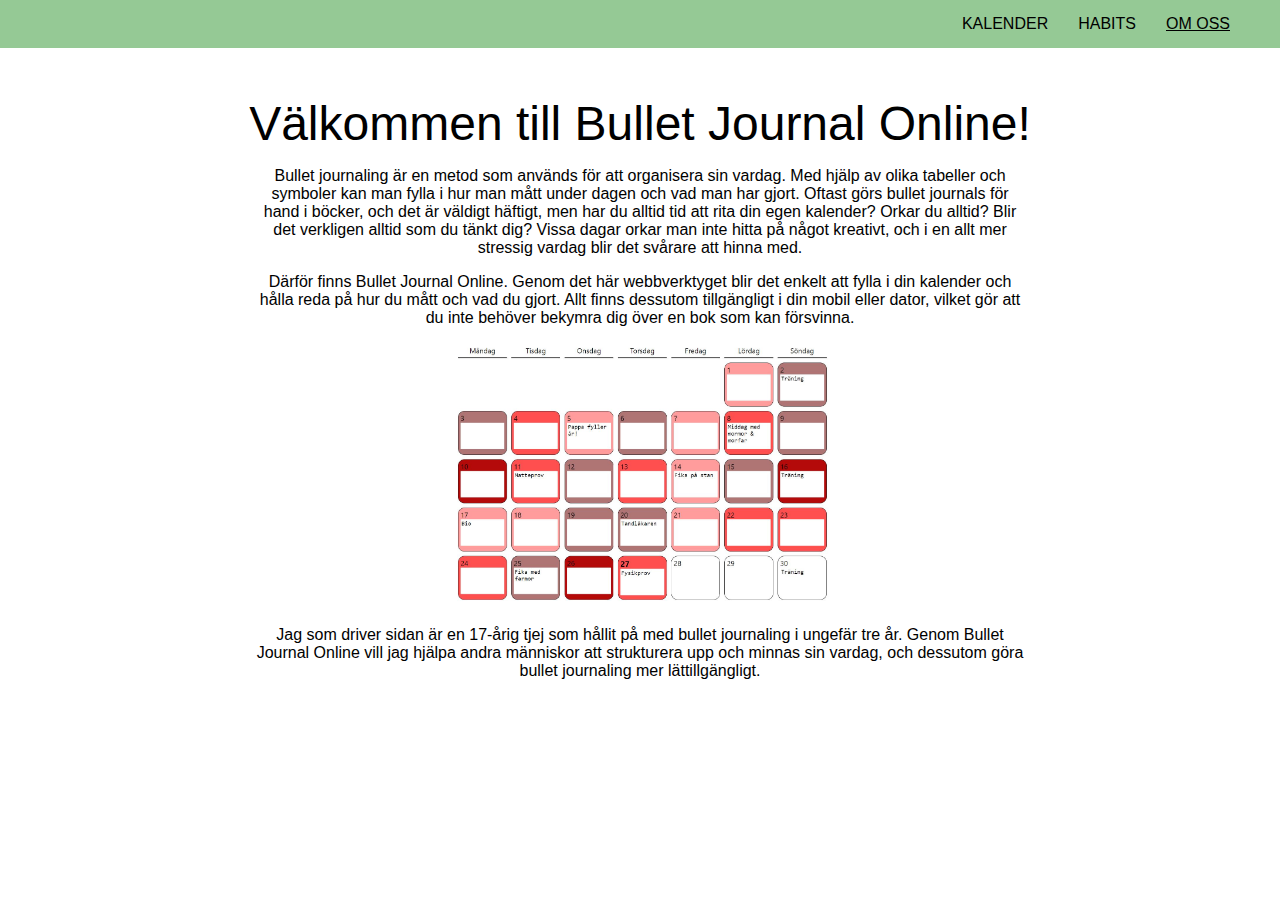
<file: om.html>
<!DOCTYPE html>
<html lang="en">
<head>
    <meta charset="UTF-8">
    <meta http-equiv="X-UA-Compatible" content="IE=edge">
    <meta name="viewport" content="width=device-width, initial-scale=1.0">
    <title>Bullet Journal Online</title>
    <link rel="stylesheet" href="style.css">
</head>
<body>
    <div class="flexContainer">
        <!-- meny -->
        <div class="nav">
            <a href="om.html" class="currentPage">OM OSS</a>
            <a href="habits.html">HABITS</a>
            <a href="index.html">KALENDER</a>
        </div>

        <!-- rubrik -->
        <p class="monthName">Välkommen till Bullet Journal Online!</p>
        
        <!-- text om oss -->
        <div class="aboutUsContent">
            <p>Bullet journaling är en metod som används för att organisera sin vardag. Med hjälp av olika tabeller och symboler kan man fylla i hur man mått under dagen och vad man har gjort. Oftast görs bullet journals för hand i böcker, och det är väldigt häftigt, men har du alltid tid att rita din egen kalender? Orkar du alltid? Blir det verkligen alltid som du tänkt dig? Vissa dagar orkar man inte hitta på något kreativt, och i en allt mer stressig vardag blir det svårare att hinna med.</p>
            <p>Därför finns Bullet Journal Online. Genom det här webbverktyget blir det enkelt att fylla i din kalender och hålla reda på hur du mått och vad du gjort. Allt finns dessutom tillgängligt i din mobil eller dator, vilket gör att du inte behöver bekymra dig över en bok som kan försvinna.</p>
            <img src="images/exampleImage.JPG" alt="Ifylld kalender">
            <p>Jag som driver sidan är en 17-årig tjej som hållit på med bullet journaling i ungefär tre år. Genom Bullet Journal Online vill jag hjälpa andra människor att strukturera upp och minnas sin vardag, och dessutom göra bullet journaling mer lättillgängligt.</p>    
        </div>
    </div>
</body>
</html>
</file>
<file: style.css>
/* ALLMÄNT */
* {
    box-sizing: border-box;
}

body {
    margin: 0; 
    font-family:'Segoe UI', Tahoma, Geneva, Verdana, sans-serif;
}

.flexContainer {
    display: flex;
    flex-wrap: wrap;
    justify-content: center;
    align-items: center;
}

/* meny */
.nav {
    flex: 100%;
    background-color: rgb(149, 201, 149);
}

/* länkar i menyn */
.nav a {
    float: right;
    text-decoration: none;
    margin: 15px;
    color: black;
}

a:hover {
    color: rgb(81, 81, 81);
}

/* gör att länkarna skjuts från högerkanten */
.nav a:nth-last-of-type(3) {
    margin-right: 50px;
}

/* sidan du är på har ett sträck under sig */
.nav .currentPage {
    text-decoration: underline;
}

/* INDEXSIDA */

/* rubrik */
.monthName {
    font-size: 300%;
    flex: 100%;
    display: flex;
    justify-content: center;
    align-items: center;
    margin-bottom: 0px;
}

/* instruktioner */
.instructions {
    flex: 100%;
    display: flex;
    justify-content: center;
    flex-wrap: wrap;
}

.information {
    flex: 100%;
    display: flex;
    justify-content: center;
    align-items: center;
    flex-wrap: wrap;
}

.infoText {
    width: 60%;
    text-align: center;
    border: solid;
    border-width: 1px;
    padding: 10px;
    font-style: italic;
}

/* mood tracker */
.moods {
    flex: 20%;
    height: 100%;
    padding: 5px;
    display: flex;
    flex-wrap: wrap;
    text-align: center;
    justify-content: center;
}

/* ställer in höjden på den tomma rutan */
.moods .emptyBlock {
    height: 300px;
}

/* gör att texten får ett mellanrum */
.moods p {
    margin-right: 10px;
}

/* fixar rutan med färgen */
.moods span {
    padding: 10px 20px;
    margin-right: 5px; 
}

.moodMarker {
    border: solid;
    border-width: 1px;
    border-color: black;
}

.moodMarker:hover {
    cursor: pointer; /* ändrar muspekaren när man håller över rutan */
}

#happiestMood {
    background-color: rgb(255, 156, 156);
}

#happyMood {
    background-color: rgb(175, 117, 117);
    
}

#okMood {
    background-color: rgb(255, 80, 80);
    
}

#sadMood {
    background-color: rgb(179, 10, 10);
}

#removeMood {
    background-color: white;
}

/* knappar */

/* användarnamnet */
.enterID {
    display: flex;
    background-color: rgb(233, 233, 233);
    padding: 5px;
    margin-top: 5px;
}

.enterID p, .enterID input {
    flex: 20%;
    width: 60%;
}

/* knappar för att visa/spara/ta bort */
button {
    width: 100%;
    margin-bottom: 5px;
}

/* dagar */
.days {
    flex: 70%;
    padding: 0px 50px 50px 50px;
    display: flex;
    flex-wrap: wrap;
}

/* justerar storleken på datumrutorna */
.weekdays, .dates, .datesBlank {
    flex: 12%;
    margin: 5px;
    padding: 5px;
}

/* veckodagsnamnen */
.weekdays {
    border-bottom: solid;
    border-color: black;
    border-width: 2px;
    text-align: center;
}

/* formaterar datumrutorna */
.dates, .datesBlank {
    height: 100px;
    display: block;
}

.dates {
    border: solid;
    border-color: black;
    border-width: 1px;
    border-radius: 15px;
}

.dates:hover {
    cursor: pointer;
}

/* formatering av rutorna där man kan fylla i text */
.inputBox {
    width: 100%;
    height: 60px;
    border: none;
    resize: none;
}

/* HABITS */
/* knappar */
.buttonsHabit {
    display: flex;
    justify-content: center;
    width: 50%;
    flex: 100%;
}

.buttonsHabit ul {
    list-style: none;
    padding-left: 0;
}

/* text och färger */
.habitColor {
    flex: 20%;
    margin-right: 5px;
    height: 30px;
    border: solid;
    border-width: 1px;
}

.daysHabits input {
    flex: 75%;
    height: 30px;
}

/* dagar */
.daysHabits {
    flex: 30%;
    height: 50%;
    padding: 5px;
    display: flex;

    border: solid;
    border-radius: 10px;
    margin: 0 10px;
}

.datesHabits {
    font-size: x-small;
    border-radius: 10px;
}

.datesHabits, .datesBlankHabits {
    height: 50px;
    flex: 10%;
}

/* OM OSS */
.aboutUsContent {
    width: 60%;
    text-align: center;
}

.aboutUsContent img {
    width: 50%;
}

/* MOBILANPASSAD */
@media (max-width: 955px) {
    /* INDEX */
    /* rubrik */
    .monthName {
        font-size: large;
    }

    /* instruktionstext */
    .infoText {
        flex: 80%; 
    }

    /* dagar */
    .days {
        flex: 100%;
        display: flex;
    }
    
    .dates {
        flex: 45%;
        margin: 5px 5px;
        height: 80px
    }

    /* döljer veckodagsnamnen och de tomma rutorna */
    .weekdays, .datesBlank, .emptyBlock {
        display: none;
    } 

    /* ändrar storleken på rutorna man fyller i */
    .inputBox {
        height: 40px !important;
    }

    /* HABITS */
    /* kalendrarna */
    .datesHabits {
        flex: 10%;
        height: 40px;
    }

    .datesBlankHabits {
        display: block;
    }

    /* OM OSS */
    .aboutUsContent img {
        width: 100%;
    }
  }
</file>
